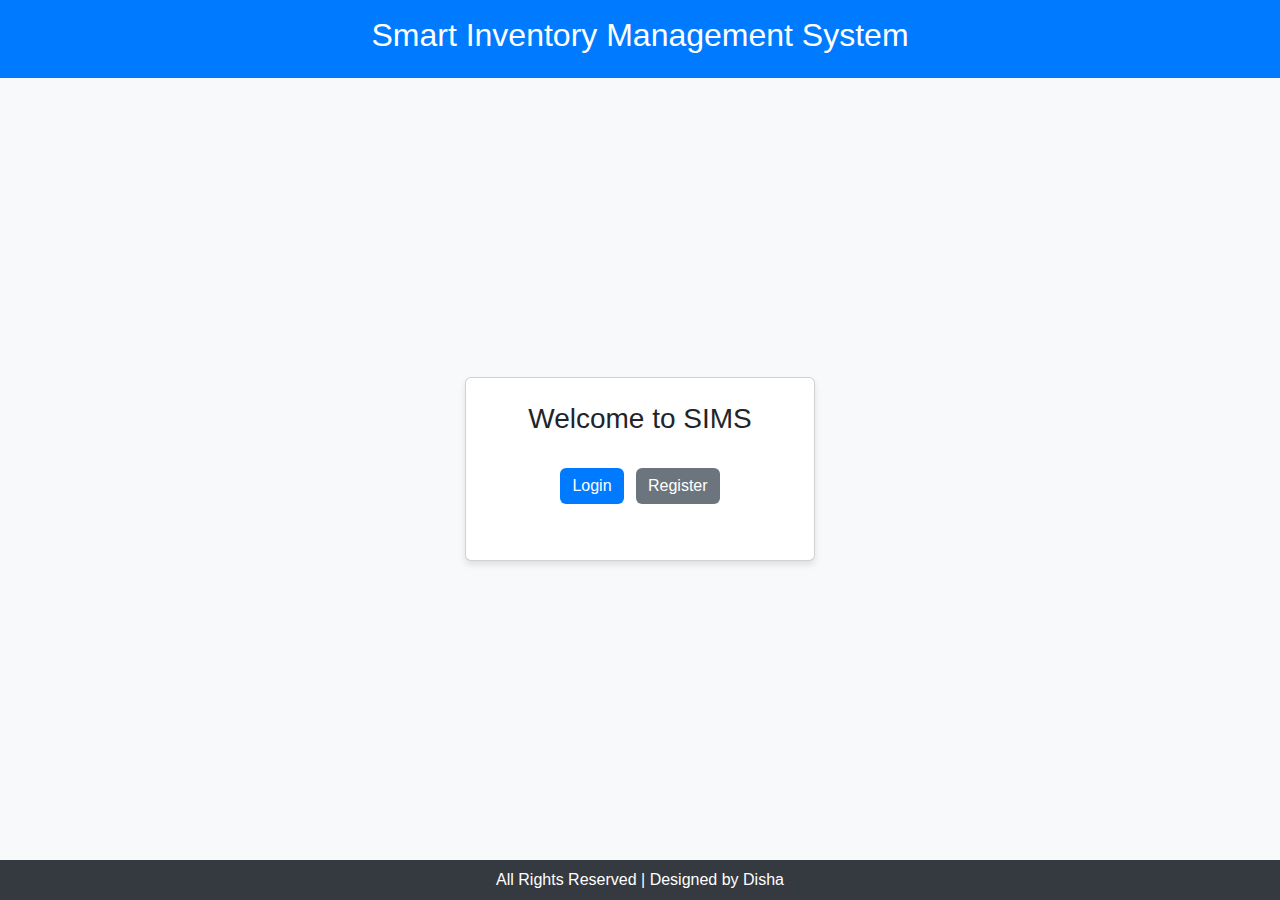
<file: src/main/resources/static/index.html>
<!DOCTYPE html>
<html lang="en">
<head>
    <meta charset="UTF-8">
    <meta name="viewport" content="width=device-width, initial-scale=1.0">
    <title>Smart Inventory System</title>
    <link href="https://cdn.jsdelivr.net/npm/bootstrap@5.3.0/dist/css/bootstrap.min.css" rel="stylesheet">
    <link href="css/index.css" rel="stylesheet">
</head>
<body>
    <!-- Header -->
    <header>
        <h2>Smart Inventory Management System</h2>
    </header>

    <!-- Main Content -->
    <main>
        <div class="card">
            <h3>Welcome to SIMS</h3>
            <div class="text-center my-3">
                <button class="btn btn-primary me-2" onclick="showForm('login')">Login</button>
                <button class="btn btn-secondary" onclick="showForm('register')">Register</button>
            </div>

            <!-- Login Form -->
            <form id="loginForm">
                <label for="loginUsername" class="form-label">Username</label>
                <input type="text" id="loginUsername" class="form-control" required>

                <label for="loginPassword" class="form-label">Password</label>
                <input type="password" id="loginPassword" class="form-control" required>

                <button type="button" class="btn btn-success w-100" onclick="handleLogin()">Login</button>
            </form>

            <!-- Register Form -->
            <form id="registerForm">
                <label for="registerUsername" class="form-label">Username</label>
                <input type="text" id="registerUsername" class="form-control" required>

                <label for="registerPassword" class="form-label">Password</label>
                <input type="password" id="registerPassword" class="form-control" required>

                <label for="registerRole" class="form-label">Role</label>
                <select id="registerRole" class="form-select">
                    <option value="USER">User</option>
                    <option value="ADMIN">Admin</option>
                </select>

                <button type="button" class="btn btn-primary w-100" onclick="handleRegister()">Register</button>
            </form>

            <p id="message" class="text-center mt-3 text-danger"></p>
        </div>
    </main>

    <!-- Footer -->
    <footer>
        <p>All Rights Reserved | Designed by Disha</p>
    </footer>

    <script src="js/index.js"></script>
</body>
</html>
</file>
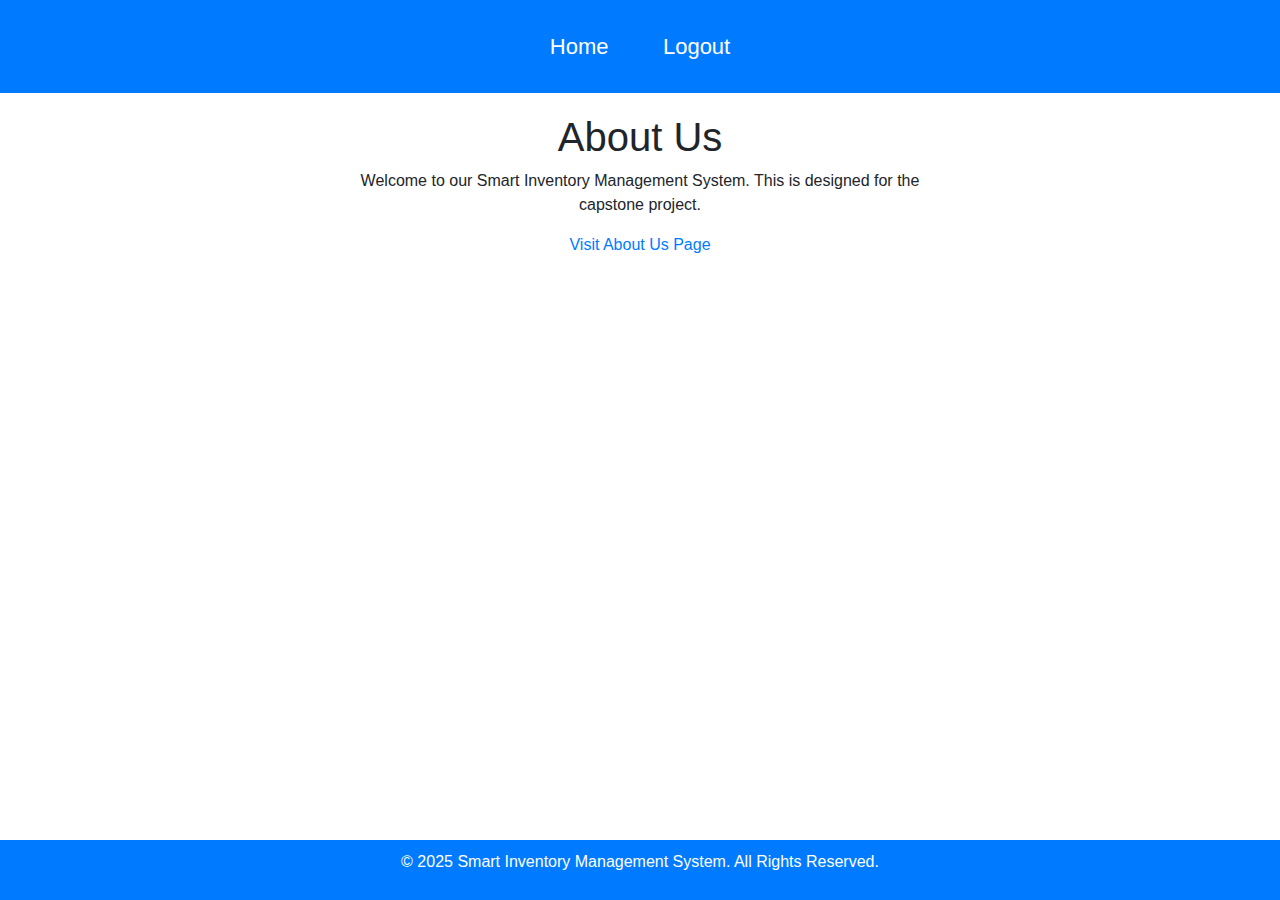
<file: src/main/resources/static/aboutus.html>
<!DOCTYPE html>
<html lang="en">
<head>
    <meta charset="UTF-8">
    <meta name="viewport" content="width=device-width, initial-scale=1.0">
    <title>About Us</title>
    <link href="https://cdn.jsdelivr.net/npm/bootstrap@5.3.0/dist/css/bootstrap.min.css" rel="stylesheet">
    <link href="css/aboutus.css" rel="stylesheet">
</head>
<body>
    <!-- Header -->
    <header>
        <nav>
            <button onclick="navigateTo('inventory.html')">Home</button>
            <button onclick="navigateTo('index.html')">Logout</button>
        </nav>
    </header>
    
    <!-- Main Content -->
    <main>
        <section class="about">
            <h1>About Us</h1>
            <p>Welcome to our Smart Inventory Management System. This is designed for the capstone project.</p>
            <p>
                <a href="http://localhost:8080/aboutus.html" class="about-link">
                    Visit About Us Page
                </a>
            </p>
        </section>
    </main>
    
    <!-- Footer -->
    <footer>
        <p>&copy; 2025 Smart Inventory Management System. All Rights Reserved.</p>
    </footer>

    <script src="js/aboutus.js"></script>
</body>
</html>
</file>
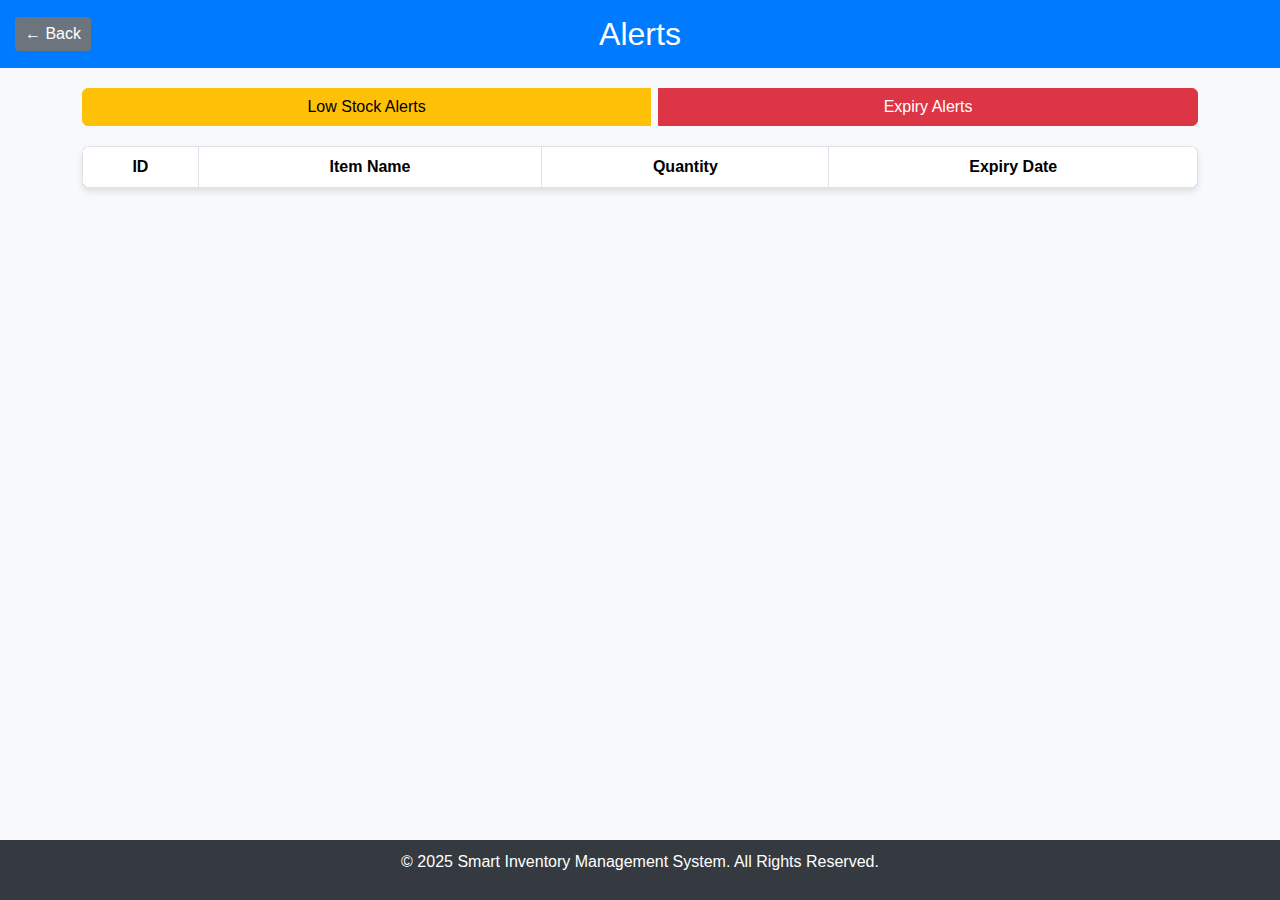
<file: src/main/resources/static/alerts.html>
<!DOCTYPE html>
<html lang="en">
<head>
    <meta charset="UTF-8">
    <meta name="viewport" content="width=device-width, initial-scale=1.0">
    <title>Alerts</title>
    <link href="https://cdn.jsdelivr.net/npm/bootstrap@5.3.0/dist/css/bootstrap.min.css" rel="stylesheet">
    <link href="css/alerts.css" rel="stylesheet">
</head>
<body>
    <!-- Header -->
    <header>
        <button class="btn-back" onclick="window.location.href='admin.html'"> <!-- Back button -->
            &larr; Back
        </button>
        <h2>Alerts</h2>
    </header>

    <!-- Main Content -->
    <main class="container">
        <!-- Buttons for Low Stock and Expiry Alerts -->
        <div class="btn-group">
            <button class="btn btn-warning me-2" onclick="fetchLowStockAlerts()">Low Stock Alerts</button>
            <button class="btn btn-danger" onclick="fetchExpiryAlerts()">Expiry Alerts</button>
        </div>

        <!-- Table to Display Alerts -->
        <table class="table table-bordered">
            <thead>
                <tr>
                    <th>ID</th>
                    <th>Item Name</th>
                    <th>Quantity</th>
                    <th>Expiry Date</th>
                </tr>
            </thead>
            <tbody id="alertsTable">
                <!-- Data will be dynamically inserted here -->
            </tbody>
        </table>
    </main>
    <footer>
        <p>&copy; 2025 Smart Inventory Management System. All Rights Reserved.</p>
    </footer>
    <script src="js/alerts.js"></script>
</body>
</html>
</file>
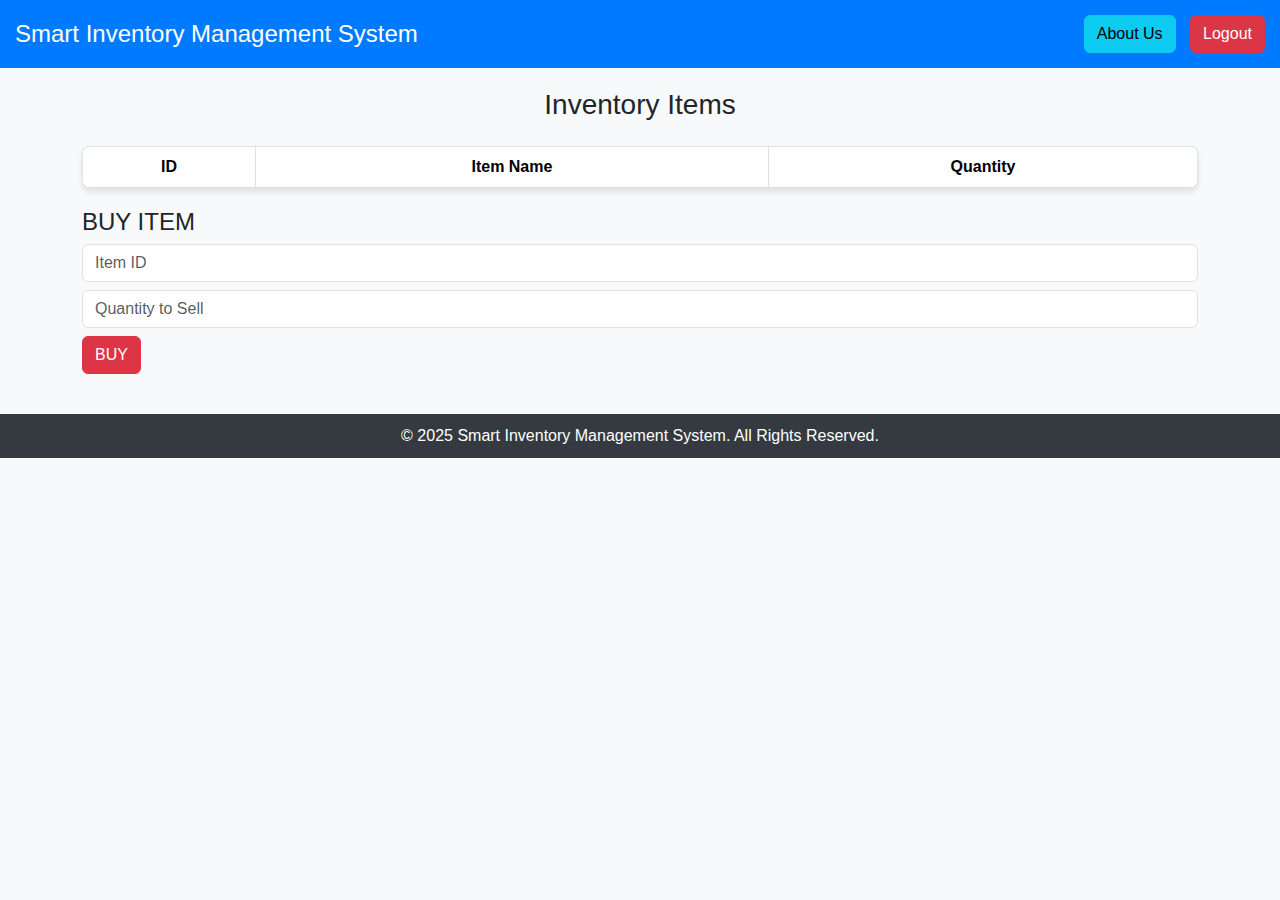
<file: src/main/resources/static/inventory.html>
<!DOCTYPE html>
<html lang="en">
<head>
    <meta charset="UTF-8">
    <meta name="viewport" content="width=device-width, initial-scale=1.0">
    <title>Inventory</title>
    <link href="https://cdn.jsdelivr.net/npm/bootstrap@5.3.0/dist/css/bootstrap.min.css" rel="stylesheet">
    <link href="css/inventory.css" rel="stylesheet">
</head>
<body>
    <!-- Header -->
    <header>
        <h2><i class="bi bi-box-seam"></i> Smart Inventory Management System</h2>
        <div>
            <button class="btn btn-info" onclick="showAboutUs()">About Us</button>
            <button class="btn btn-danger" onclick="logout()">Logout</button>
        </div>
    </header>

    <!-- Inventory Table -->
    <main class="container">
        <h3 class="text-center mb-4">Inventory Items</h3>
        <table class="table table-bordered">
            <thead>
                <tr>
                    <th>ID</th>
                    <th>Item Name</th>
                    <th>Quantity</th>
                </tr>
            </thead>
            <tbody id="inventoryTable">
                <!-- Data will be inserted here -->
            </tbody>
        </table>

        <!-- Sell Item Form -->
        <div class="form-container" id="sellItemForm">
            <h4>BUY ITEM</h4>
            <form onsubmit="sellItem(event)">
                <input type="number" id="sellItemId" placeholder="Item ID" class="form-control mb-2" required>
                <input type="number" id="sellItemQuantity" placeholder="Quantity to Sell" class="form-control mb-2" required>
                <button type="submit" class="btn btn-danger">BUY</button>
            </form>
        </div>
    </main>

    <!-- Footer -->
    <footer>
        <p>&copy; 2025 Smart Inventory Management System. All Rights Reserved.</p>
    </footer>

    <script src="js/inventory.js"></script>
</body>
</html>
</file>
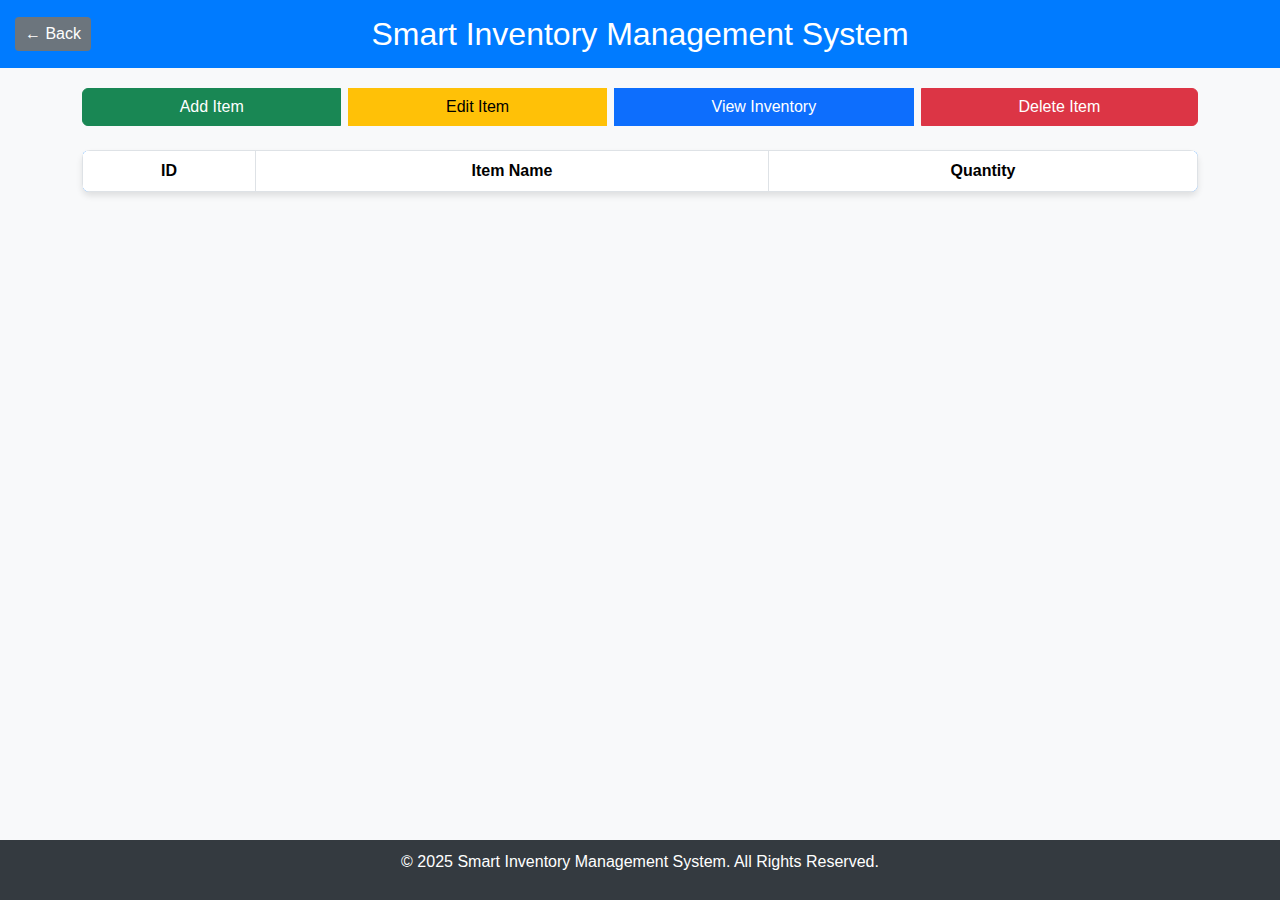
<file: src/main/resources/static/inventorymanage.html>
<!DOCTYPE html>
<html lang="en">
<head>
    <meta charset="UTF-8">
    <meta name="viewport" content="width=device-width, initial-scale=1.0">
    <title>Inventory Management</title>
    <link href="https://cdn.jsdelivr.net/npm/bootstrap@5.3.0/dist/css/bootstrap.min.css" rel="stylesheet">
    <link href="css/inventorymanage.css" rel="stylesheet">
</head>
<body>
    <!-- Header -->
    <header >
        <button class="btn-back" onclick="window.location.href='admin.html'"> <!-- Back button -->
            &larr; Back
        </button>
        <h2>Smart Inventory Management System</h2>
    </header>

    <!-- Main Content -->
    <main class="container">
        <!-- Buttons for Inventory Actions -->
        <div class="btn-group">
            <button class="btn btn-success me-2" onclick="showAddItemForm()">Add Item</button>
            <button class="btn btn-warning me-2" onclick="showEditItemForm()">Edit Item</button>
            <button class="btn btn-primary me-2" onclick="fetchInventory()">View Inventory</button>
            <button class="btn btn-danger" onclick="showDeleteItemForm()">Delete Item</button>
        </div>

        <!-- Add Item Form -->
        <div class="form-container" id="addItemForm">
            <h4>Add Item</h4>
            <form onsubmit="addItem(event)">
                <input type="text" id="addItemName" placeholder="Item Name" class="form-control mb-2" required>
                <input type="number" id="addItemQuantity" placeholder="Quantity" class="form-control mb-2" required>
                <input type="text" id="addItemCategory" placeholder="Category" class="form-control mb-2" required>
                <input type="date" id="addItemExpiryDate" placeholder="Expiry Date" class="form-control mb-2" required>
                <button type="submit" class="btn btn-success">Add</button>
            </form>
        </div>

        <!-- Edit Item Form -->
        <div class="form-container" id="editItemForm">
            <h4>Edit Item</h4>
            <form onsubmit="editItem(event)">
                <input type="number" id="editItemId" placeholder="Item ID" class="form-control mb-2" required>
                <input type="text" id="editItemName" placeholder="New Item Name" class="form-control mb-2">
                <input type="number" id="editItemQuantity" placeholder="New Quantity" class="form-control mb-2">
                <button type="submit" class="btn btn-warning">Edit</button>
            </form>
        </div>

        <!-- Delete Item Form -->
        <div class="form-container" id="deleteItemForm">
            <h4>Delete Item</h4>
            <form onsubmit="deleteItem(event)">
                <input type="number" id="deleteItemId" placeholder="Item ID" class="form-control mb-2" required>
                <button type="submit" class="btn btn-danger">Delete</button>
            </form>
        </div>

        <!-- Inventory Table -->
        <table class="table table-bordered mt-4">
            <thead>
                <tr>
                    <th>ID</th>
                    <th>Item Name</th>
                    <th>Quantity</th>
                </tr>
            </thead>
            <tbody id="inventoryTable">
                <!-- Data will be dynamically inserted here -->
            </tbody>
        </table>
    </main>

    <!-- Footer -->
    <footer>
        <p>&copy; 2025 Smart Inventory Management System. All Rights Reserved.</p>
    </footer>

    <script src="js/inventorymanage.js"></script>
</body>
</html>
</file>
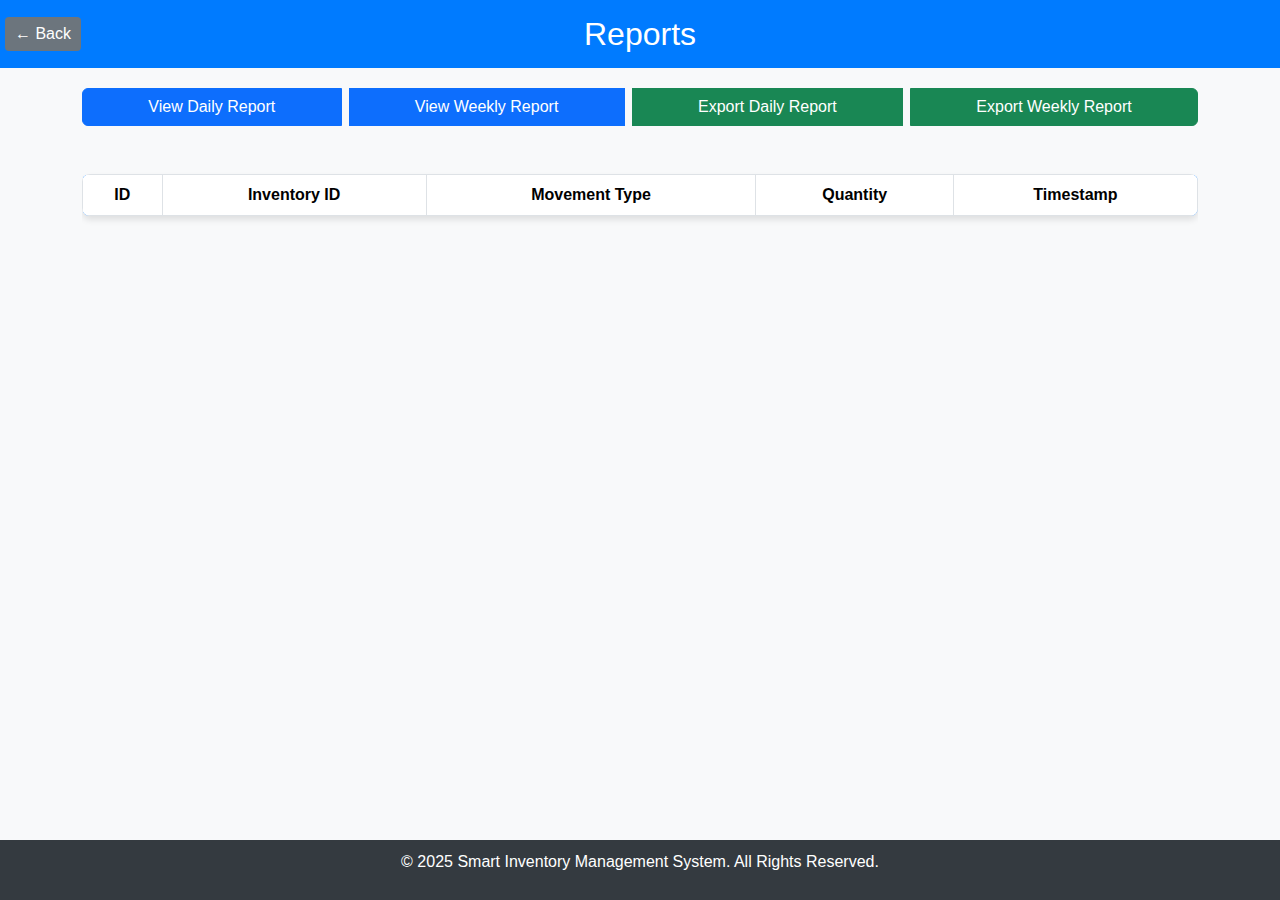
<file: src/main/resources/static/report.html>
<!DOCTYPE html>
<html lang="en">
<head>
    <meta charset="UTF-8">
    <meta name="viewport" content="width=device-width, initial-scale=1.0">
    <title>Reports</title>
    <link href="https://cdn.jsdelivr.net/npm/bootstrap@5.3.0/dist/css/bootstrap.min.css" rel="stylesheet">
    <link href="css/report.css" rel="stylesheet">
</head>
<body>
    <!-- Header -->
    <header>
        <button class="btn-back" onclick="window.location.href='admin.html'"> <!-- Back button -->
            &larr; Back
        </button>
        <h2>Reports</h2>
    </header>

    <!-- Main Content -->
    <main class="container">
        <!-- Buttons for Report Actions -->
        <div class="btn-group">
            <button class="btn btn-primary me-2" onclick="fetchDailyReport()">View Daily Report</button>
            <button class="btn btn-primary me-2" onclick="fetchWeeklyReport()">View Weekly Report</button>
            <button class="btn btn-success me-2" onclick="exportDailyReport()">Export Daily Report</button>
            <button class="btn btn-success" onclick="exportWeeklyReport()">Export Weekly Report</button>
        </div>

        <!-- Report Table -->
        <div class="table-responsive mt-4"> 
        <table class="table table-bordered mt-4">
            <thead>
                <tr>
                    <th>ID</th>
                    <th>Inventory ID</th>
                    <th>Movement Type</th>
                    <th>Quantity</th>
                    <th>Timestamp</th>
                </tr>
            </thead>
            <tbody id="reportTable">
                <!-- Data will be dynamically inserted here -->
            </tbody>
        </table>
        </div>
    </main>
    <footer>
        <p>&copy; 2025 Smart Inventory Management System. All Rights Reserved.</p>
    </footer>

    <script src="js/report.js"></script>
</body>
</html>
</file>
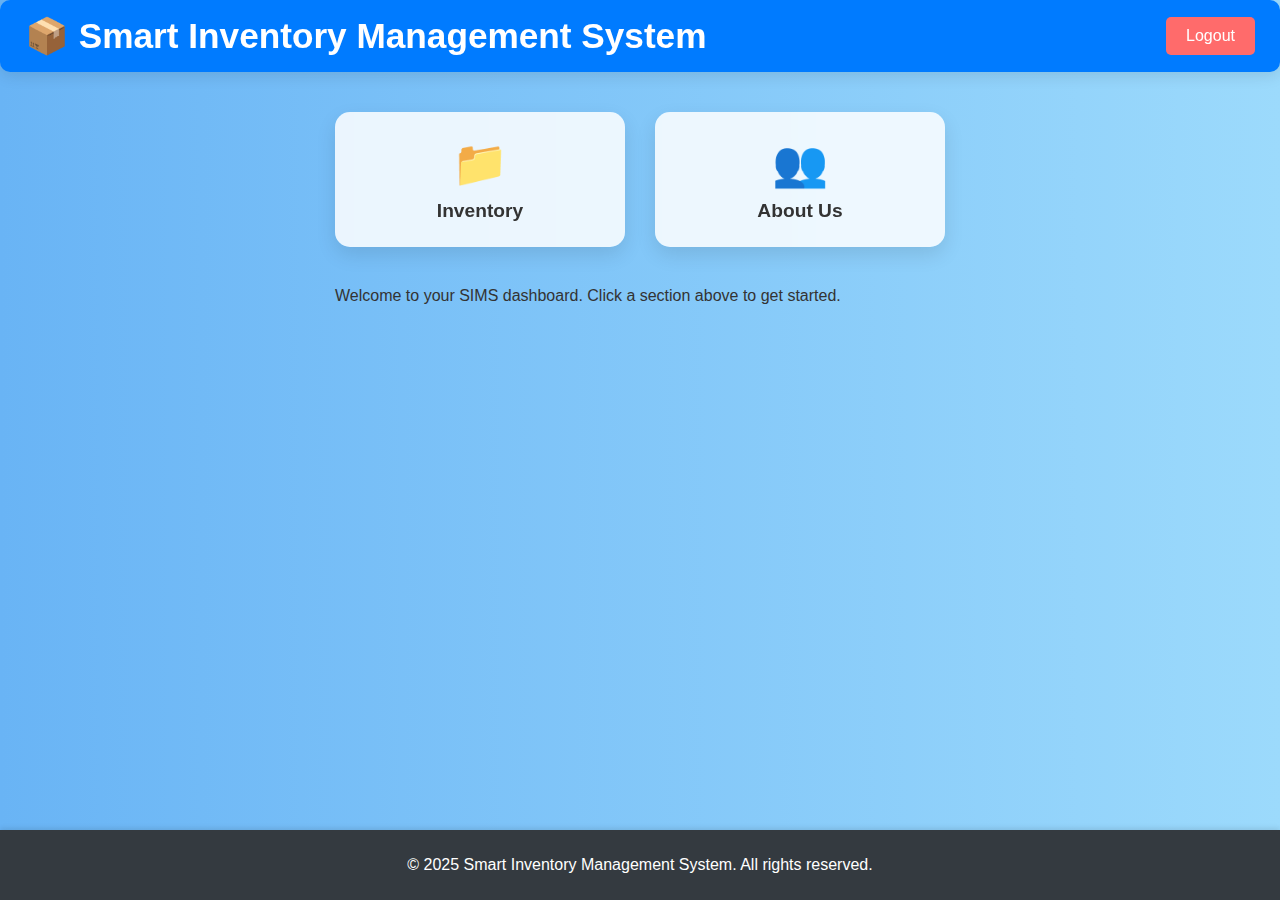
<file: src/main/resources/static/user.html>
<!DOCTYPE html>
<html lang="en">
<head>
  <meta charset="UTF-8" />
  <meta name="viewport" content="width=device-width, initial-scale=1.0"/>
  <title>SIMS Dashboard</title>
  <link rel="stylesheet" href="css/user.css" />
</head>
<body>
  <!-- Header Section -->
  <header class="dashboard-header">
    <h1>📦 Smart Inventory Management System</h1>
    <button class="logout-btn" onclick="logout()">Logout</button>
  </header>

  <div class="dashboard-container">
    <!-- Navigation Section -->
    <section class="dashboard-nav">
      <div class="nav-card" onclick="loadPage('inventory.html')">
        <span>📁</span>
        <h3>Inventory</h3>
      </div>
      <div class="nav-card" onclick="loadPage('aboutus.html')">
        <span>👥</span>
        <h3>About Us</h3>
      </div>
    </section>

    <!-- Main Content Section -->
    <section id="main-content">
      <p>Welcome to your SIMS dashboard. Click a section above to get started.</p>
    </section>
  </div>

  <!-- Footer Section -->
  <footer>
    <p>&copy; 2025 Smart Inventory Management System. All rights reserved.</p>
  </footer>
  <script src="js/user.js"></script>
</body>
</html>
</file>
<file: src/main/resources/static/css/index.css>
body {
    display: flex;
    flex-direction: column;
    min-height: 100vh;
    font-family: Arial, sans-serif;
}

header {
    background-color: #007bff;
    color: white;
    text-align: center;
    padding: 1rem;
}

main {
    flex-grow: 1;
    display: flex;
    justify-content: center;
    align-items: center;
    background-color: #f8f9fa;
}

.card {
    width: 350px;
    padding: 1.5rem;
    box-shadow: 0 4px 6px rgba(0, 0, 0, 0.1);
}

h3 {
    margin-bottom: 1rem;
    text-align: center;
}

.btn-primary {
    background-color: #007bff;
    border: none;
}

.btn-primary:hover {
    background-color: #0056b3;
}

.btn-secondary {
    background-color: #6c757d;
    border: none;
}

.btn-secondary:hover {
    background-color: #5a6268;
}

.btn-success {
    background-color: #28a745;
    border: none;
}

.btn-success:hover {
    background-color: #218838;
}

form {
    display: none; /* Hidden by default, toggled via JS */
}

form input,
form select {
    margin-bottom: 1rem;
    padding: 0.8rem;
    border-radius: 4px;
    border: 1px solid #ccc;
    width: 100%;
}

form button {
    margin-top: 0.5rem;
}

footer {
    background-color: #343a40;
    color: white;
    text-align: center;
    padding: 0.5rem;
}

p {
    margin: 0;
}

#message {
    margin-top: 1rem;
    font-weight: bold;
}
</file>
<file: src/main/resources/static/css/aboutus.css>
body {
    font-family: Arial, sans-serif;
    margin: 0;
    padding: 0;
    text-align: center;
}

header {
    background: #007bff;
    color: white;
    padding: 15px 0;
}

nav button {
    background: #007bff;
    color: white;
    border: none;
    padding: 10px 20px;
    margin: 5px;
    cursor: pointer;
    font-size: 22px;
}

nav button:hover {
    background: #0056b3;
}

main {
    padding: 20px;
}

.about {
    max-width: 600px;
    margin: auto;
}

.about-link {
    color: #007bff;
    text-decoration: none;
}

.about-link:hover {
    text-decoration: underline;
}

footer {
    background: #007bff;
    color: white;
    padding: 10px 0;
    position: absolute;
    bottom: 0;
    width: 100%;
}
</file>
<file: src/main/resources/static/css/alerts.css>
body {
    font-family: Arial, sans-serif;
    background: #f8f9fa;
    margin: 0;
    padding: 0;
    display: flex;
    flex-direction: column;
    min-height: 100vh; /* Ensures the body takes full height */
}

header {
    background: #007bff;
    color: white;
    padding: 15px;
    position: relative; /* Allows positioning of child elements like the back button */
}

header h2 {
    margin: 0;
    text-align: center; /* Keeps the title centered */
}

header .btn-back {
    position: absolute; /* Allows precise positioning within the header */
    top: 50%; /* Vertically centers the button */
    left: 15px; /* Positions the button 15px from the right edge */
    transform: translateY(-50%); /* Adjusts for vertical centering */
    background: #6c757d; /* Optional: Matches the button's color */
    color: white;
    border: none;
    padding: 5px 10px;
    border-radius: 4px;
    cursor: pointer;
}

header .btn-back:hover {
    background: #5a6268; /* Darker shade on hover */
}

main {
    padding: 20px;
    flex-grow: 1;
}

.btn-group {
    display: flex;
    justify-content: center;
    margin-bottom: 20px;
}

table {
    background: white;
    border-radius: 8px;
    overflow: hidden;
    box-shadow: 0 4px 6px rgba(0, 0, 0, 0.1);
    width: 100%;
}

table thead {
    background: #007bff;
    color: white;
}

table tbody tr:nth-child(even) {
    background: #f2f2f2;
}

table tbody tr:hover {
    background: #e9ecef;
}

table th, table td {
    text-align: center;
    padding: 10px;
}

footer {
    background: #343a40;
    color: white;
    text-align: center;
    padding: 10px 0;
    margin-top: 20px;
    margin-top: auto;
}
</file>
<file: src/main/resources/static/css/inventory.css>
body {
    font-family: Arial, sans-serif;
    background: #f8f9fa;
    margin: 0;
    padding: 0;
}

header {
    background: #007bff;
    color: white;
    padding: 15px;
    display: flex;
    justify-content: space-between;
    align-items: center;
}

header h2 {
    margin: 0;
    font-size: 24px;
}

header button {
    margin-left: 10px;
}

main {
    padding: 20px;
}

table {
    background: white;
    border-radius: 8px;
    overflow: hidden;
    box-shadow: 0 4px 6px rgba(0, 0, 0, 0.1);
}

table thead {
    background: #007bff;
    color: white;
}

table tbody tr:nth-child(even) {
    background: #f2f2f2;
}

table tbody tr:hover {
    background: #e9ecef;
}

table th, table td {
    text-align: center;
    padding: 10px;
}

footer {
    background: #343a40;
    color: white;
    text-align: center;
    padding: 10px 0;
    margin-top: 20px;
}

footer p {
    margin: 0;
}

.form-container {
    margin-top: 20px;
}
</file>
<file: src/main/resources/static/css/inventorymanage.css>
body {
    font-family: Arial, sans-serif;
    background: #f8f9fa;
    margin: 0;
    padding: 0;
    display: flex;
    flex-direction: column;
    min-height: 100vh; /* Ensures the body takes full height */
}

header {
    background: #007bff;
    color: white;
    padding: 15px;
    position: relative; /* Allows positioning of child elements like the back button */
}

header h2 {
    margin: 0;
    text-align: center; /* Keeps the title centered */
}

header .btn-back {
    position: absolute;
    top: 50%;
    left: 15px; /* Positions the button 15px from the left edge */
    transform: translateY(-50%);
    background: #6c757d;
    color: white;
    border: none;
    padding: 5px 10px;
    border-radius: 4px;
    cursor: pointer;
}

header .btn-back:hover {
    background: #5a6268; /* Darker shade on hover */
}

main {
    padding: 20px;
    flex-grow: 1; 
}

.btn-group {
    display: flex;
    justify-content: center;
    margin-bottom: 20px;
}

.form-container {
    display: none;
    margin-top: 20px;
}

table {
    background: white;
    border-radius: 8px;
    overflow: hidden;
    box-shadow: 0 4px 6px rgba(0, 0, 0, 0.1);
    width: 100%;
}

table thead {
    background: #007bff;
    color: white;
}

table tbody tr:nth-child(even) {
    background: #f2f2f2;
}

table tbody tr:hover {
    background: #e9ecef;
}

table th, table td {
    text-align: center;
    padding: 10px;
}

footer {
    background: #343a40;
    color: white;
    text-align: center;
    padding: 10px 0;
    margin-top: 20px;
    position: relative;
    bottom: 0;
    width: 100%;
}
</file>
<file: src/main/resources/static/css/report.css>
body {
    font-family: Arial, sans-serif;
    background: #f8f9fa;
    margin: 0;
    padding: 0;
    display: flex;
    flex-direction: column;
    min-height: 100vh; /* Ensures the body takes full height */
}

header {
    background: #007bff;
    color: white;
    padding: 15px;
    position: relative; /* Allows positioning of child elements like the back button */
}

header h2 {
    margin: 0;
    text-align: center; /* Keeps the title centered */
}

header .btn-back {
    position: absolute; /* Allows precise positioning within the header */
    top: 50%; /* Vertically centers the button */
    left: 5px; /* Positions the button 15px from the right edge */
    transform: translateY(-50%); /* Adjusts for vertical centering */
    background: #6c757d; /* Optional: Matches the button's color */
    color: white;
    border: none;
    padding: 5px 10px;
    border-radius: 4px;
    cursor: pointer;
}

header .btn-back:hover {
    background: #5a6268; /* Darker shade on hover */
}

main {
    padding: 20px;
    flex-grow: 1;
}

.btn-group {
    display: flex;
    justify-content: center;
    margin-bottom: 20px;
}

table {
    background: white;
    border-radius: 8px;
    overflow: hidden;
    box-shadow: 0 4px 6px rgba(0, 0, 0, 0.1);
    width: 100%;
}

table thead {
    background: #007bff;
    color: white;
}

table tbody tr:nth-child(even) {
    background: #f2f2f2;
}

table tbody tr:hover {
    background: #e9ecef;
}

table th, table td {
    text-align: center;
    padding: 10px;
}

footer {
    background: #343a40;
    color: white;
    text-align: center;
    padding: 10px 0;
    margin-top: 20px;
    margin-top: auto;
}
</file>
<file: src/main/resources/static/css/user.css>
body {
    margin: 0;
    padding: 0;
    font-family: 'Segoe UI', sans-serif;
    background: linear-gradient(to right, #69b4f5, #9cdafc); /* Updated gradient background */
    color: #333;
    display: flex;
    flex-direction: column;
    min-height: 100vh;
    overflow-x: hidden;
}

.dashboard-container {
    flex:1;
    max-width: 1200px;
    margin: auto;
    padding: 20px;
    box-sizing: border-box;
}

.dashboard-header {
    display: flex;
    width: 100%;
    justify-content: space-between;
    align-items: center;
    padding: 15px 25px;
    background: #007bff;
    backdrop-filter: blur(10px);
    border-radius: 10px;
    box-shadow: 0 4px 15px rgba(0, 0, 0, 0.1);
    margin-bottom: 20px;
    position: relative;
    box-sizing: border-box;
}

.dashboard-header h1 {
    font-size: 2.2em;
    margin: 0;
    color: white;
    font-weight: bold;
}

.logout-btn {
    background-color: #ff6b6b;
    color: white;
    border: none;
    padding: 10px 20px;
    border-radius: 5px;
    cursor: pointer;
    font-size: 1em;
    transition: background-color 0.3s ease, transform 0.2s ease;
}

.logout-btn:hover {
    background-color: #ff4d4d;
    transform: scale(1.05);
}

.dashboard-nav {
    display: flex;
    justify-content: center;
    gap: 30px;
    flex-wrap: wrap;
    margin-bottom: 40px;
}

.nav-card {
    background: rgba(255, 255, 255, 0.85);
    backdrop-filter: blur(10px);
    border-radius: 15px;
    padding: 25px 35px;
    text-align: center;
    box-shadow: 0 8px 20px rgba(0, 0, 0, 0.1);
    cursor: pointer;
    transition: transform 0.3s ease, box-shadow 0.3s ease;
    width: 220px;
}

.nav-card:hover {
    transform: translateY(-8px);
    box-shadow: 0 15px 30px rgba(0, 0, 0, 0.15);
}

.nav-card span {
    font-size: 45px;
    display: block;
    margin-bottom: 10px;
    color: #007bff;
}

.nav-card h3 {
    font-size: 1.2em;
    color: #333;
    margin: 0;
}

footer {
    background: #343a40;
    color: white;
    text-align: center;
    padding: 10px 0;
    width:100%;
    margin-top: auto;
    box-shadow: 0 -2px 5px rgba(0, 0, 0, 0.1);
}
</file>
